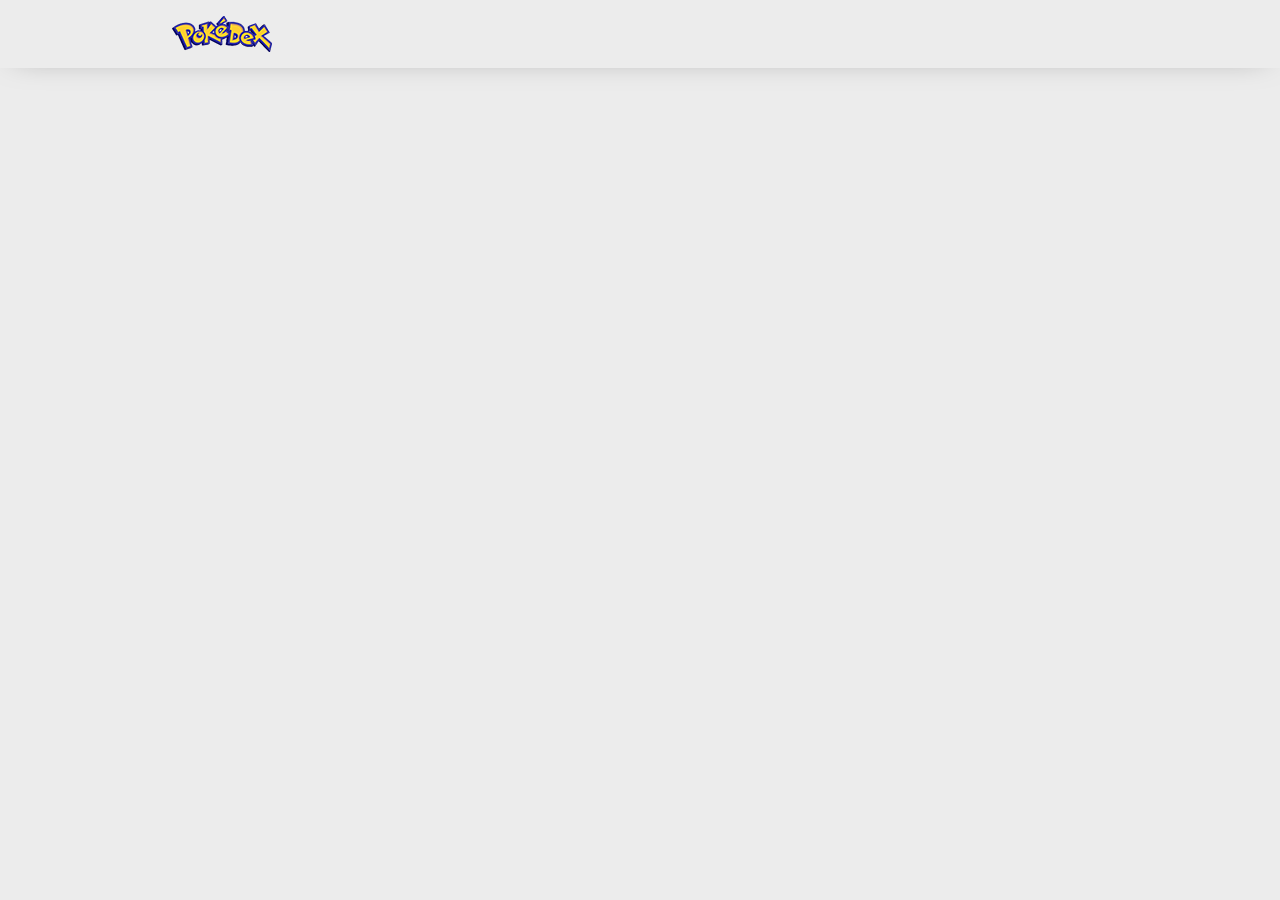
<file: index.html>
<!DOCTYPE html>
<html lang="es">
<head>
    <meta charset="UTF-8">
    <meta http-equiv="X-UA-Compatible" content="IE=edge">
    <meta name="viewport" content="width=device-width, initial-scale=1.0">
    <title>Pokédex</title>
    <link rel="stylesheet" href="./css/main.css">
</head>
<body>
    
    <header>
        <nav class="nav">
            <img src="./img/logo.png" alt="Logo Pokédex">

        </nav>
    </header>
    <main>
        
        <div id="todos">
            <div class="pokemon-todos" id="listaPokemon">

            </div>
        </div>

    </main>

    <script src="./js/main.js"></script>
</body>
</html>
</file>
<file: css/main.css>
@import url('https://fonts.googleapis.com/css2?family=Rubik:wght@300;400;500;600;700;800;900&display=swap');

:root {
    --clr-black: #1c1c1c;
    --clr-gray: #ececec;
    --clr-white: #f7f7f7;

    --type-normal: #A8A878;
    --type-fire: #F08030;
    --type-water: #6890F0;
    --type-grass: #78C850;
    --type-electric: #F8D030;
    --type-ice: #98D8D8;
    --type-fighting: #C03028;
    --type-poison: #A040A0;
    --type-ground: #E0C068;
    --type-flying: #A890F0;
    --type-psychic: #F85888;
    --type-bug: #A8B820;
    --type-rock: #B8A038;
    --type-ghost: #705898;
    --type-dark: #705848;
    --type-dragon: #7038F8;
    --type-steel: #B8B8D0;
    --type-fairy: #F0B6BC;
}

* {
    margin: 0;
    padding: 0;
    box-sizing: border-box;
    color: var(--clr-black);
    font-family: 'Rubik', sans-serif;
}

ul {
    list-style-type: none;
}

button {
    background-color: transparent;
    border: 0;
    border-radius: 0;
}

body {
    min-height: 100vh;
    background-color: var(--clr-gray);
}

header {
    padding-block: 1rem;
    box-shadow: 0 0 2rem -1rem rgba(0, 0, 0, .5);
}

.nav {
    display: flex;
    flex-direction: column;
    gap: 1rem;
    align-items: flex-start;
    padding-inline: 2rem;
    max-width: 1000px;
    margin: 0 auto;
}

.nav-list {
    display: flex;
    align-items: center;
    flex-wrap: wrap;
    gap: .5rem;
}

.btn-header {
    background-color: var(--clr-gray);
    padding: .5rem;
    border-radius: 100vmax;
    cursor: pointer;
    text-transform: uppercase;
    font-weight: 600;
    box-shadow: 0 0 1rem rgba(0, 0, 0, .25);
    transition: .2s;
}

.btn-header:hover {
    transform: scale(1.1);
    box-shadow: 0 0 2rem rgba(0, 0, 0, .25);
}

main {
    padding: 2rem;
    max-width: 1000px;
    margin: 0 auto;
}

.pokemon-todos {
    display: grid;
    grid-template-columns: 1fr;
    gap: 1rem;
}

@media screen and (min-width: 470px) {
    .pokemon-todos {
        grid-template-columns: 1fr 1fr;
    }
}

@media screen and (min-width: 700px) {
    .pokemon-todos {
        grid-template-columns: 1fr 1fr 1fr;
    }
}

.pokemon {
    border-radius: 1rem;
    background-color: var(--clr-white);
    box-shadow: 0 0 3rem -1rem rgba(0, 0, 0, .25);
    padding-block: 1rem;
    text-transform: uppercase;
    position: relative;
    isolation: isolate;
    overflow: hidden;
}

.pokemon-id-back {
    position: absolute;
    top: 1rem;
    left: 50%;
    transform: translateX(-50%);
    font-size: 6rem;
    font-weight: 800;
    z-index: -1;
    color: var(--clr-gray);
}

.pokemon-imagen {
    padding-inline: 1rem;
    display: flex;
    justify-content: center;
}

.pokemon-imagen img {
    width: 100%;
    max-width: 6rem;
}

.pokemon-info {
    display: flex;
    flex-direction: column;
    gap: .5rem;
    padding-inline: 1rem;
    align-items: center;
    text-align: center;
}

.nombre-contenedor {
    display: flex;
    align-items: center;
    column-gap: .5rem;
    flex-wrap: wrap;
    justify-content: center;
}

.pokemon-id {
    background-color: var(--clr-gray);
    padding: .25rem .5rem;
    border-radius: 100vmax;
    font-size: .75rem;
    font-weight: 500;
}

.pokemon-nombre {
    font-size: 1.4rem;
}

.pokemon-tipos {
    display: flex;
    gap: .5rem;
    font-size: .75rem;
    font-weight: 500;
    flex-wrap: wrap;
    justify-content: center;
}

.tipo {
    padding: .25rem .5rem;
    border-radius: 100vmax;
}

.pokemon-stats {
    display: flex;
    gap: 1rem;
    font-size: .85rem;
}

.stat {
    background-color: var(--clr-gray);
    padding: .25rem .5rem;
    border-radius: 100vmax;
}



.normal {
    background-color: var(--type-normal);
    color: var(--clr-black);
}

.fire {
    background-color: var(--type-fire);
    color: var(--clr-black);
}

.water {
    background-color: var(--type-water);
    color: var(--clr-white);
}

.grass {
    background-color: var(--type-grass);
    color: var(--clr-black);
}

.electric {
    background-color: var(--type-electric);
    color: var(--clr-black);
}

.ice {
    background-color: var(--type-ice);
    color: var(--clr-black);
}

.fighting {
    background-color: var(--type-fighting);
    color: var(--clr-white);
}

.poison {
    background-color: var(--type-poison);
    color: var(--clr-white);
}

.ground {
    background-color: var(--type-ground);
    color: var(--clr-black);
}

.flying {
    background-color: var(--type-flying);
    color: var(--clr-black);
}

.psychic {
    background-color: var(--type-psychic);
    color: var(--clr-black);
}

.bug {
    background-color: var(--type-bug);
    color: var(--clr-black);
}

.rock {
    background-color: var(--type-rock);
    color: var(--clr-black);
}

.ghost {
    background-color: var(--type-ghost);
    color: var(--clr-white);
}

.dark {
    background-color: var(--type-dark);
    color: var(--clr-white);
}

.dragon {
    background-color: var(--type-dragon);
    color: var(--clr-white);
}

.steel {
    background-color: var(--type-steel);
    color: var(--clr-black);
}

.fairy {
    background-color: var(--type-fairy);
    color: var(--clr-black);
}
</file>
